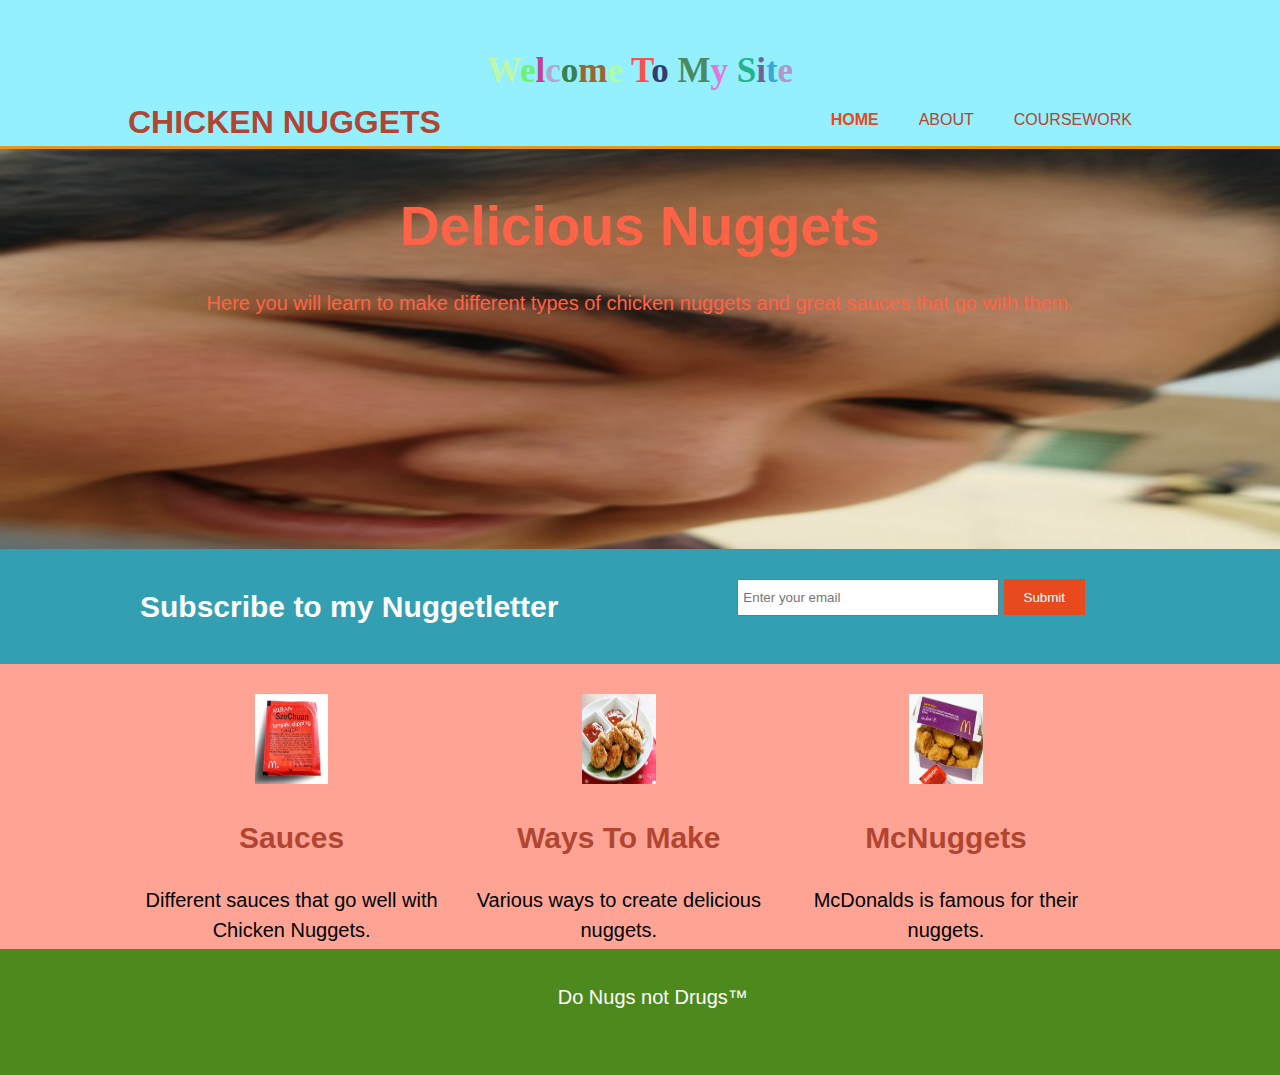
<file: index.html>
<!DOCTYPE html>
    <html>
        <head>
            <meta charset="utf-8">
            <meta name="viewport" content="width=device-width">
            <meta name="author" content="Kevin Lam">
            <title>Best Ways to Eat Chicken Nuggets</title>
            <link rel="stylesheet" href="mystyle.css">
            <link rel="icon" href="favicon.ico" type="image/x-icon"/>
           <script language="javascript">   
                alert("Hey there nugget lover.");
            </script>
        </head>
        <body>
            <header>
                <div class="container">
                    <script type="text/javascript">
                    var msg = 'Welcome To My Site '
                    var colorTimer = null;
                    
                    function toHex(n){
                    var hexChars = '0123456789ABCDEF';
                    if (n == 0) return n;
                    var j, k;
                    var temp = '';
                    while (n != 0){
                    j = n % 16;
                    n = (n - j)/16;
                    temp = hexChars.charAt(j) + temp;
                    }
                    return temp;
                    }
                    function colorize(){
                    if (!document.getElementById) return;
                    for (i=0; i<msg.length; i++){
                    k = Math.round(Math.random() * 16777215);
                    k = toHex(k);
                    while (k.length < 6){
                    k = k + '0';
                    }
                    document.getElementById('colorizer' + i).style.color = '#' + k;
                    }
                    colorTimer = window.setTimeout('colorize()', 230);
                    }
                    </script>
                    
                    <BODY onload='colorize();'>
                    
                    <div id="text" style="font-size:35px ; font-family: 'Times New Roman', Courier, monospace; letter-spacing:normal; font-weight:bold; font-style:normal; text-align:center; padding-top:15px;">
                    <script>
                    for (var i=0; i<msg.length; i++){
                    document.write("<span id ='colorizer" + i + "'>" + msg.charAt(i) + "</span>");
                    }
                    </script></div>
                    </body>
                    <div id="branding">
                        <a href="index.html"><h1><span class="highlight">Chicken Nuggets</span></h1></a>
                    </div>
                    <nav>
                        <u1>
                            <li class="current"><a href="index.html">Home</a></li>
                            <li><a href="about.html">About</a></li>
                            <li><a href="coursework.html">Coursework</a></li>
                        </u1>
                    </nav>
                </div>
            </header>
            
            <section id="showcase">
                <div class="container">
                    <h1>Delicious Nuggets</h1>        
                    <p>Here you will learn to make different types of chicken nuggets and great sauces that go with them.</p>
                </div>
            </section>
            
            <section id="newsletter">
                <div class="container">
                     <h1>Subscribe to my Nuggetletter</h1>
                     <form>
                          <input type="email" placeholder="Enter your email">
                          <button class="button_1" type="submit">Submit</button>
                     </form>
                </div>
            </section>
            
            <section id="boxes">
                <div class="container">
                  <div class="box">
                      <a href="sauces.html"><img src="download (1).jpg"></a>
                      <h2><a href="sauces.html">Sauces</a></h2>
                      <p>Different sauces that go well with Chicken Nuggets.</p>
                  </div>
                  <div class="box">
                      <a href="waytomake.html"><img src="download (2).jpg"></a>
                      <h2><a href="waytomake.html">Ways To Make</a></h2>
                      <p>Various ways to create delicious nuggets.</p>
                  </div>
                  <div class="box">
                      <a href="mcnuggets.html"><img src="mcnuggets.jpg"></a>
                      <h2><a href="mcnuggets.html">McNuggets</h2></a>
                      <p>McDonalds is famous for their nuggets.</p>
                  </div>
                </div>
            </section>
            
            <footer>
                <p>Do Nugs not Drugs&trade;</p>
            </footer>
            
        </body>
    </html>
</file>
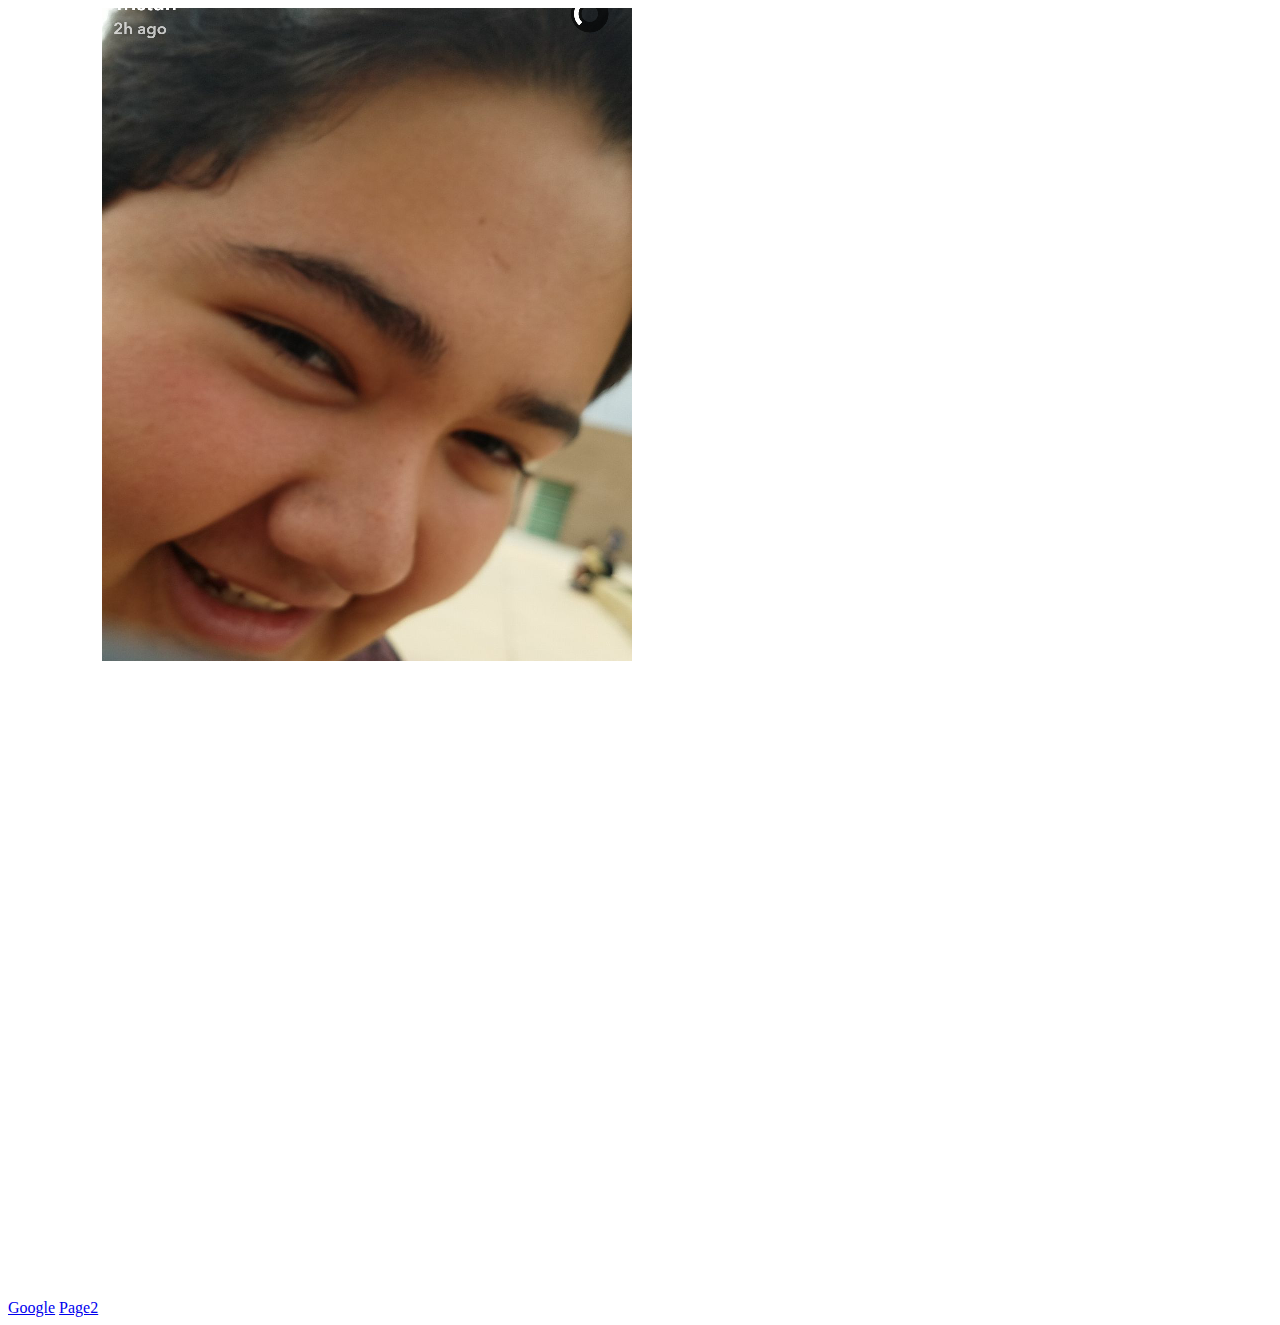
<file: webpage/index.html>
<html>
	<head>
	<title>My Home Page</title>
	</head>

	<body>
		<a href="https://www.Google.com">Google</a>
		<a href="Page2.html">Page2</a>
		<img src="MyPicture.png">
	
	
	
	
	</body>
</html>
</file>
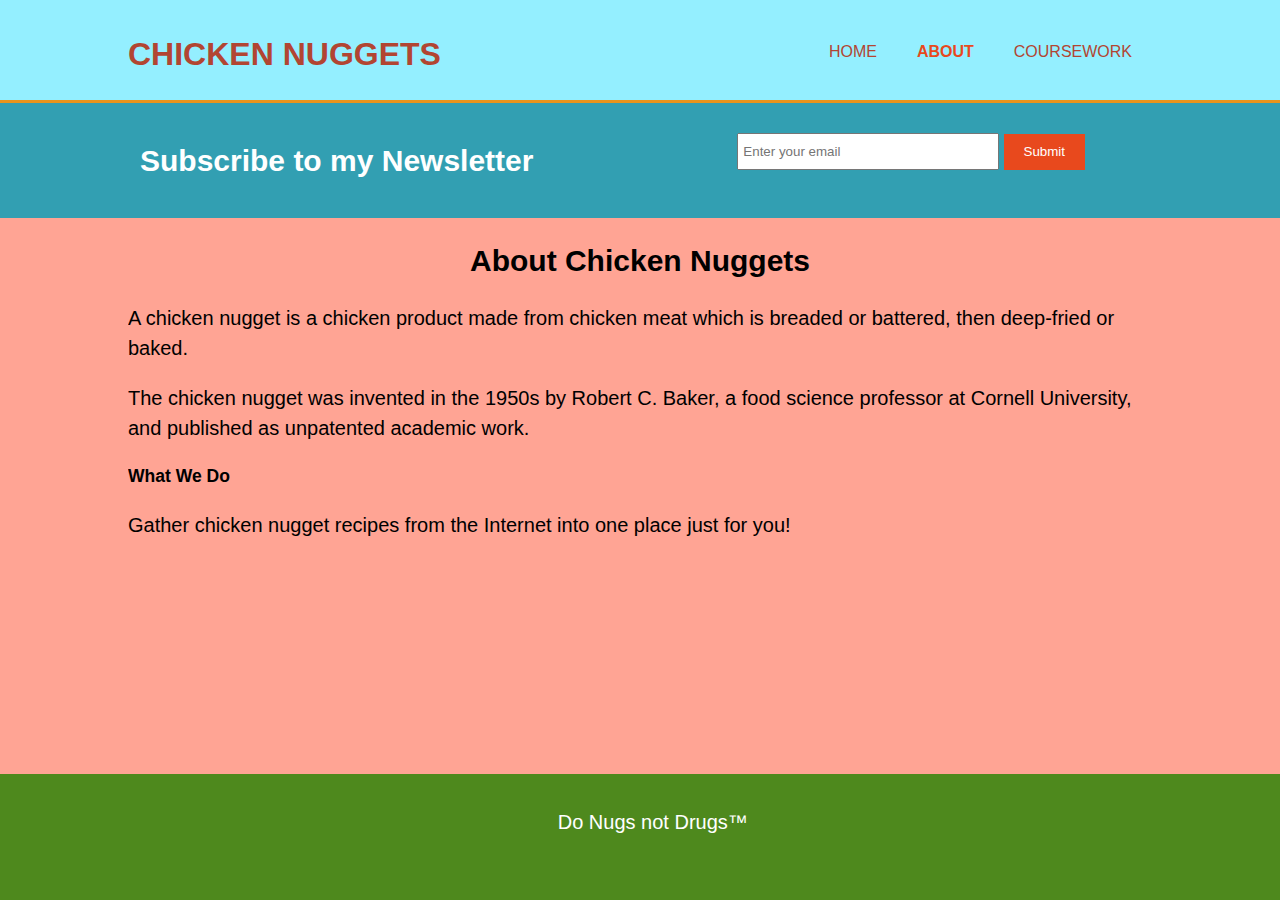
<file: about.html>
<!DOCTYPE html>
    <html>
        <head>
            <meta charset="utf-8">
            <meta name="viewport" content="width=device-width">
            <meta name="author" content="Kevin Lam">
            <title>Best Ways to Eat Chicken Nuggets</title>
            <link rel="stylesheet" href="mystyle.css">
            <link rel="icon" href="favicon.ico" type="image/x-icon"/>
        </head>
        <body>
            <header>
                <div class="container">
                    <div id="branding">
                        <a href="index.html"><h1><span class="highlight">Chicken Nuggets</span></h1></a>
                    </div>
                    <nav>
                        <u1>
                            <li><a href="index.html">Home</a></li>
                            <li class="current"><a href="about.html">About</a></li>
                            <li><a href="coursework.html">Coursework</a></li>
                        </u1>
                    </nav>
                    
                </div>
                
            </header>
           
            
            <section id="newsletter">
                <div class="container">
                     <h1>Subscribe to my Newsletter</h1>
                     <form>
                          <input type="email" placeholder="Enter your email">
                          <button class="button_1" type="submit">Submit</button>
                     </form>
                   
                </div>
                
            </section>
            
            <section id="main">
            	
                <div class="container">
                	
                	<article id="main-col">
                		<h1 class="page-title">About Chicken Nuggets</h1>
                		<p>A chicken nugget is a chicken product made from chicken meat which is breaded or battered, then deep-fried or baked.</p>
                		<p>The chicken nugget was invented in the 1950s by Robert C. Baker, a food science professor at Cornell University, and published as unpatented academic work.</p>
                	</article>
                	
                	<aside>
                		<h3>What We Do</h3>
                		<p>Gather chicken nugget recipes from the Internet into one place just for you! </p>
                	</aside id="sidebar">
                </div>
            </section>
            
            <footer>
                <p>Do Nugs not Drugs&trade;</p>
            </footer>
        </body>
    </html
</file>
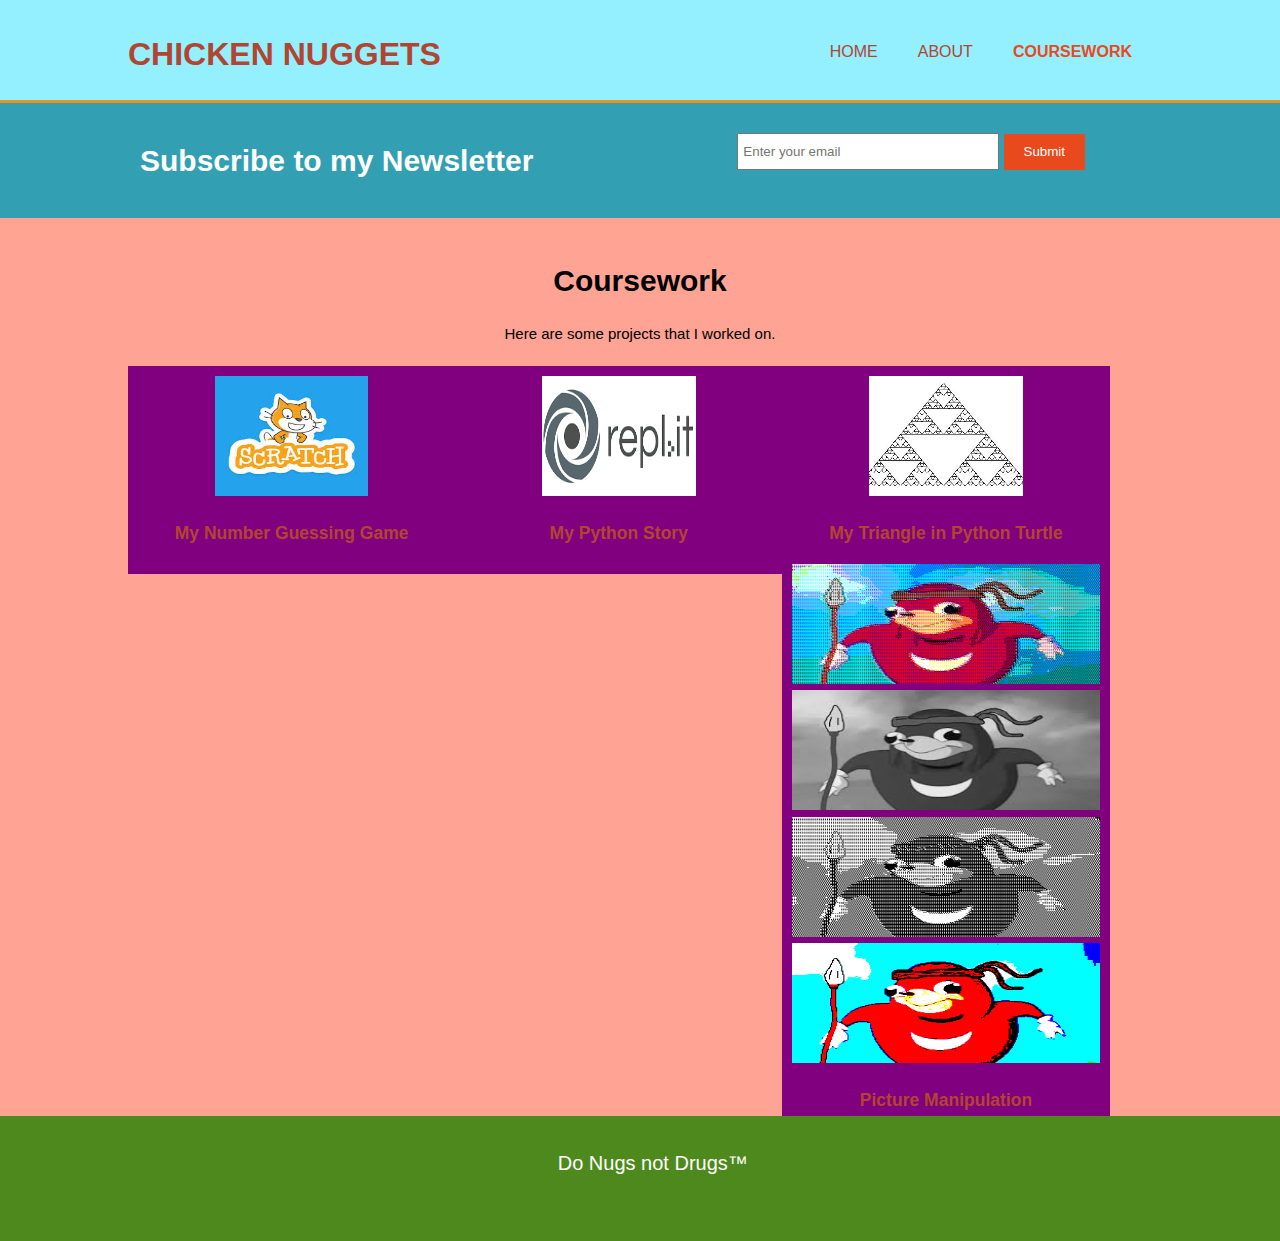
<file: coursework.html>
<!DOCTYPE html>
    <html>
        <head>
            <meta charset="utf-8">
            <meta name="viewport" content="width=device-width">
            <meta name="author" content="Kevin Lam">
            <title>Coursework</title>
            <link rel="stylesheet" href="mystyle.css">
            <link rel="icon" href="favicon.ico" type="image/x-icon"/>
        </head>
        <body>
            <header>
                <div class="container">
                    <div id="branding">
                        <a href="index.html"><h1><span class="highlight">Chicken Nuggets</span></h1></a>
                    </div>
                    <nav>
                        <u1>
                            <li><a href="index.html">Home</a></li>
                            <li><a href="about.html">About</a></li>
                            <li class="current"><a href="coursework.html">Coursework</a></li>
                        </u1>
                    </nav>
                </div>
            </header>
           
            
            <section id="newsletter">     
                <div class="container">
                     <h1>Subscribe to my Newsletter</h1>
                     <form>
                          <input type="email" placeholder="Enter your email">
                          <button class="button_1" type="submit">Submit</button>
                     </form>
                </div>
            </section>
            
            <section id="boxes">
                <div class="container">
                		<h1 class="page-title">Coursework</h1>
                		<p><center>Here are some projects that I worked on.</center></p>
                		    <div class="box2">
                	    	    <a href="https://scratch.mit.edu/projects/171771986/"><img src ="download.jpg"></a>
                	    	    <a href="https://scratch.mit.edu/projects/171771986/">
                		            <h3>My Number Guessing Game</h3>
                		        </a>
                		     </div>
                		     <div class="box2">
                	    	    <a href="https://repl.it/@AlexPham/Python-Story-Game"><img src="replit.png"</a>
                	    	    <a href="https://repl.it/@AlexPham/Python-Story-Game">
                		            <h3>My Python Story</h3>
                		        </a>
                		    </div>
                		    <div class="box2">
                		        <img src="trianglething.JPG">
                		        <a href="triangle.py">
                		            <h3>My Triangle in Python Turtle</h3>
                		            </a>
                		    <div class="box3">
                		        <a href="ke.py"><img src="ugandan_dither.png"></a>
                		        <a href="ke.py">
                		        <img src="UgandanGray.png">
                		        <img src="UgandanHalf.png">
                		        <img src="UgandanPrimary.png">
                		        <h3>Picture Manipulation</h3>
                		        </a>
                		    </div>
                </div>
            </section>
            
            <footer>
                <p>Do Nugs not Drugs&trade;</p>
            </footer>
        </body>
    </html>
</file>
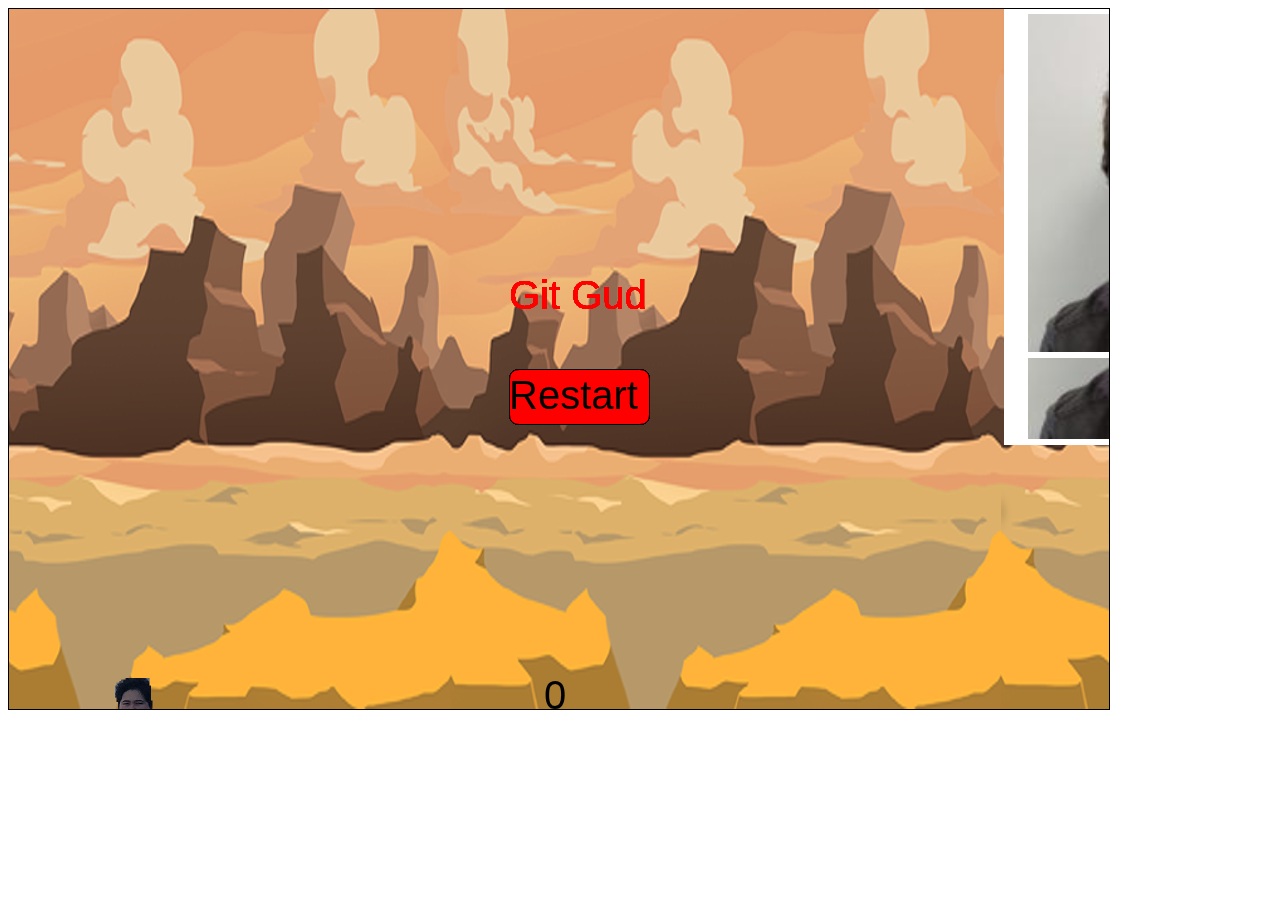
<file: flappy_aaron.html>
<html>

<head>
<meta http-equiv="Content-Type" content="text/html; charset=UTF-8" />
<title>Processing Demo</title>
<script type="text/javascript" src="processing.js"></script>
</head>

<body>
<script type="text/processing">

///Processing code goes in between the script tags
PImage background;  //creates variable for an image
PImage berez;
PImage bronco;
int x = 0; int Vy = 0; int By = 0; // Gravity
int gamestate = 0;
int score = -2;
int[] ox = new int[2]; 
int[] oy = new int[2]; 
void setup(){
  size(1100, 700);
  background = loadImage("backg.png");   //loads and saves image to variable
  berez = loadImage("BEREz.PNG");
  bronco = loadImage("NawwarTone.PNG");
  fill(0);
  textSize(40); 
}

void draw(){
  if (gamestate == 0){
  //background Control
  imageMode(CORNER);
  image(background, x, 0);
  image(background, width + x, 0);
  if (x< -1100){
    x = 0;
  }

  image(berez, 100, By);  //draws lilB
  x-=3;
  Vy++;
  By = By + Vy;
  
  for(int i = 0 ; i < 2; i++){
    image(bronco, ox[i], oy[i] - (bronco.height/2+200));
    image(bronco, ox[i], oy[i] + (bronco.height/2+200));
    if(ox[i] < 0){
      oy[i] = (int)random(200,height-200);
      ox[i] = width;
    }
    if(ox[i] == width){
      score++;
    }
    ox[i]-=3;
  }
  text(""+score, width/2-15, 700); 
}
for(int i = 0 ; i < 2; i++){
if ((By > 700) || (By < -45)){
    gamestate = 2;
    score = 0;
    textSize(40); fill (255,0,0); //red
    text ("Git Gud", 500, 300);
    rect(500,360,140,55,10);
    fill(0); //black
    text("Restart",500,400);
   if (mouseX > 500 && mouseX < 640 && mouseY > 360 && mouseY < 415){  //button changes color when hovered
    textSize(40); fill (94, 232, 9); //green
    rect(500,360,140,55,10);
    fill(0); //black
    text("Restart",500,400);
    if (mousePressed){       //restarts game 
      gamestate = 0;
      By = 600;  //where lilA restarts 
   }
   }}
}
}

void mousePressed(){   //how high it jumps
  Vy = - 17;
}
</script>
<canvas id="sketch" style="border: 1px solid black;"></canvas>
</body>
</html>
</file>
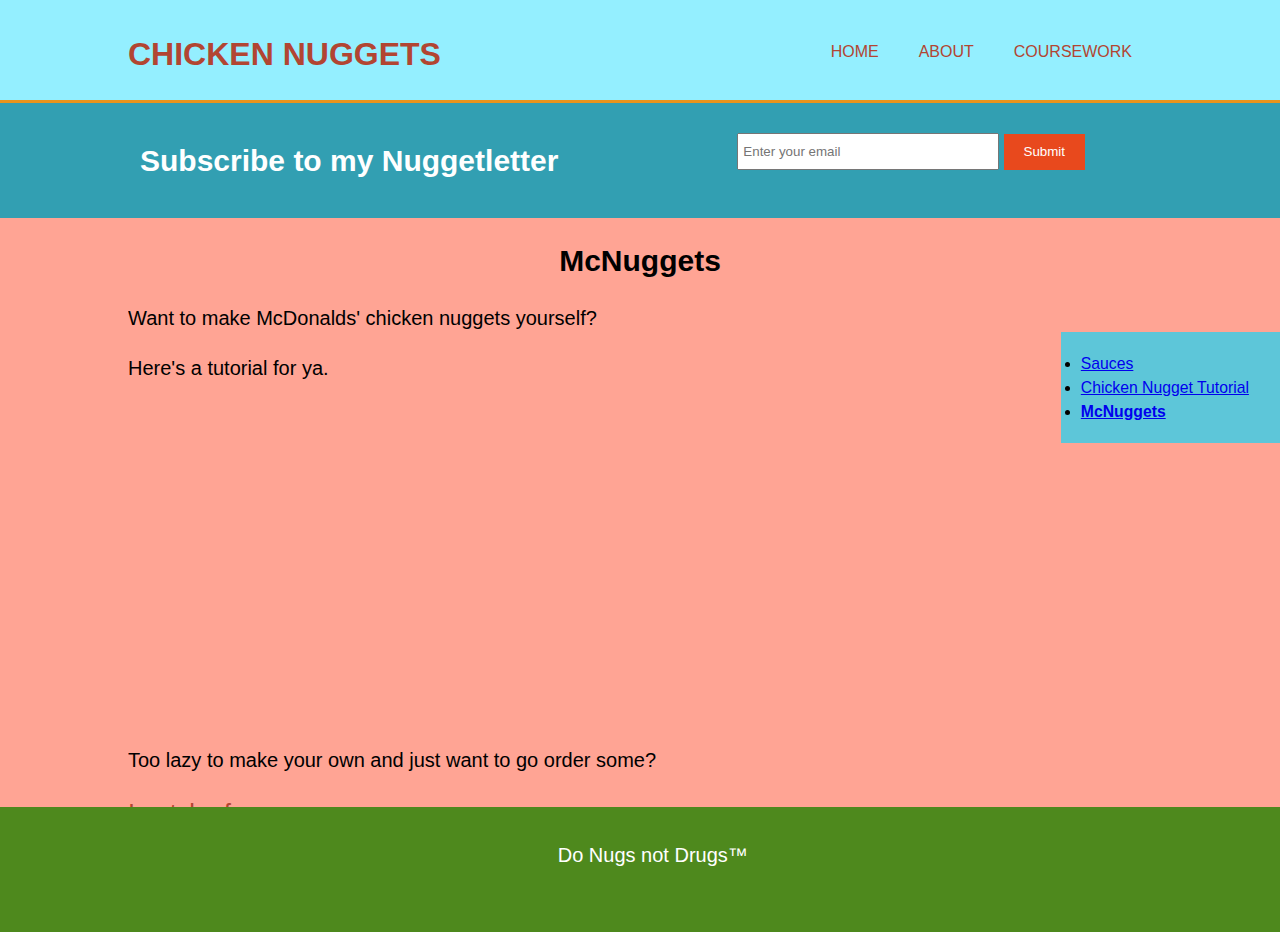
<file: mcnuggets.html>
<!DOCTYPE html>
    <html>
        <head>
            <meta charset="utf-8">
            <meta name="viewport" content="width=device-width">
            <meta name="author" content="Kevin Lam">
            <title>McNoogets</title>
            <link rel="stylesheet" href="mystyle.css">
            <link rel="icon" href="favicon.ico" type="image/x-icon"/>
        </head>
        <body>
            <header>
                <div class="container">
                    <div id="branding">
                        <a href="index.html"><h1><span class="highlight">Chicken Nuggets</span></h1></a>
                    </div>
                    <nav>
                        <u1>
                            <li><a href="index.html">Home</a></li>
                            <li><a href="about.html">About</a></li>
                            <li><a href="coursework.html">Coursework</a></li>
                        </u1>
                    </nav>
                </div>
            </header>
           
            
            <section id="newsletter">
                <div class="container">
                     <h1>Subscribe to my Nuggetletter</h1>
                     <form>
                          <input type="email" placeholder="Enter your email">
                          <button class="button_1" type="submit">Submit</button>
                     </form>
                </div>
            </section>
            
            <section id="main">
                <div class="container">
                	<article id="main-col">
                		<h1 class="page-title">McNuggets</h1>
                		<p>Want to make McDonalds' chicken nuggets yourself?</p> 
                		<p>Here's a tutorial for ya.</p>
                		<iframe width="560" height="315" src="https://www.youtube.com/embed/h-tEBJM55dA" frameborder="0" gesture="media" allow="encrypted-media" allowfullscreen></iframe>
                		<p>Too lazy to make your own and just want to go order some?</p> 
                		<a class ="link"href="https://www.mcdonalds.com/us/en-us/restaurant-locator.html">I gotchu fam</a>
                	</article>
                </div>
            </section>
            
            <div class="sideright">
                <li><a href="sauces.html">Sauces</a></li>
                <li><a href="waytomake.html">Chicken Nugget Tutorial</a></li>
                <li class="current"><a href="mcnuggets.html">McNuggets</a></li>
            </div>
            
            <footer>
                <p>Do Nugs not Drugs&trade;</p>
            </footer>
        </body>
    </html>
</file>
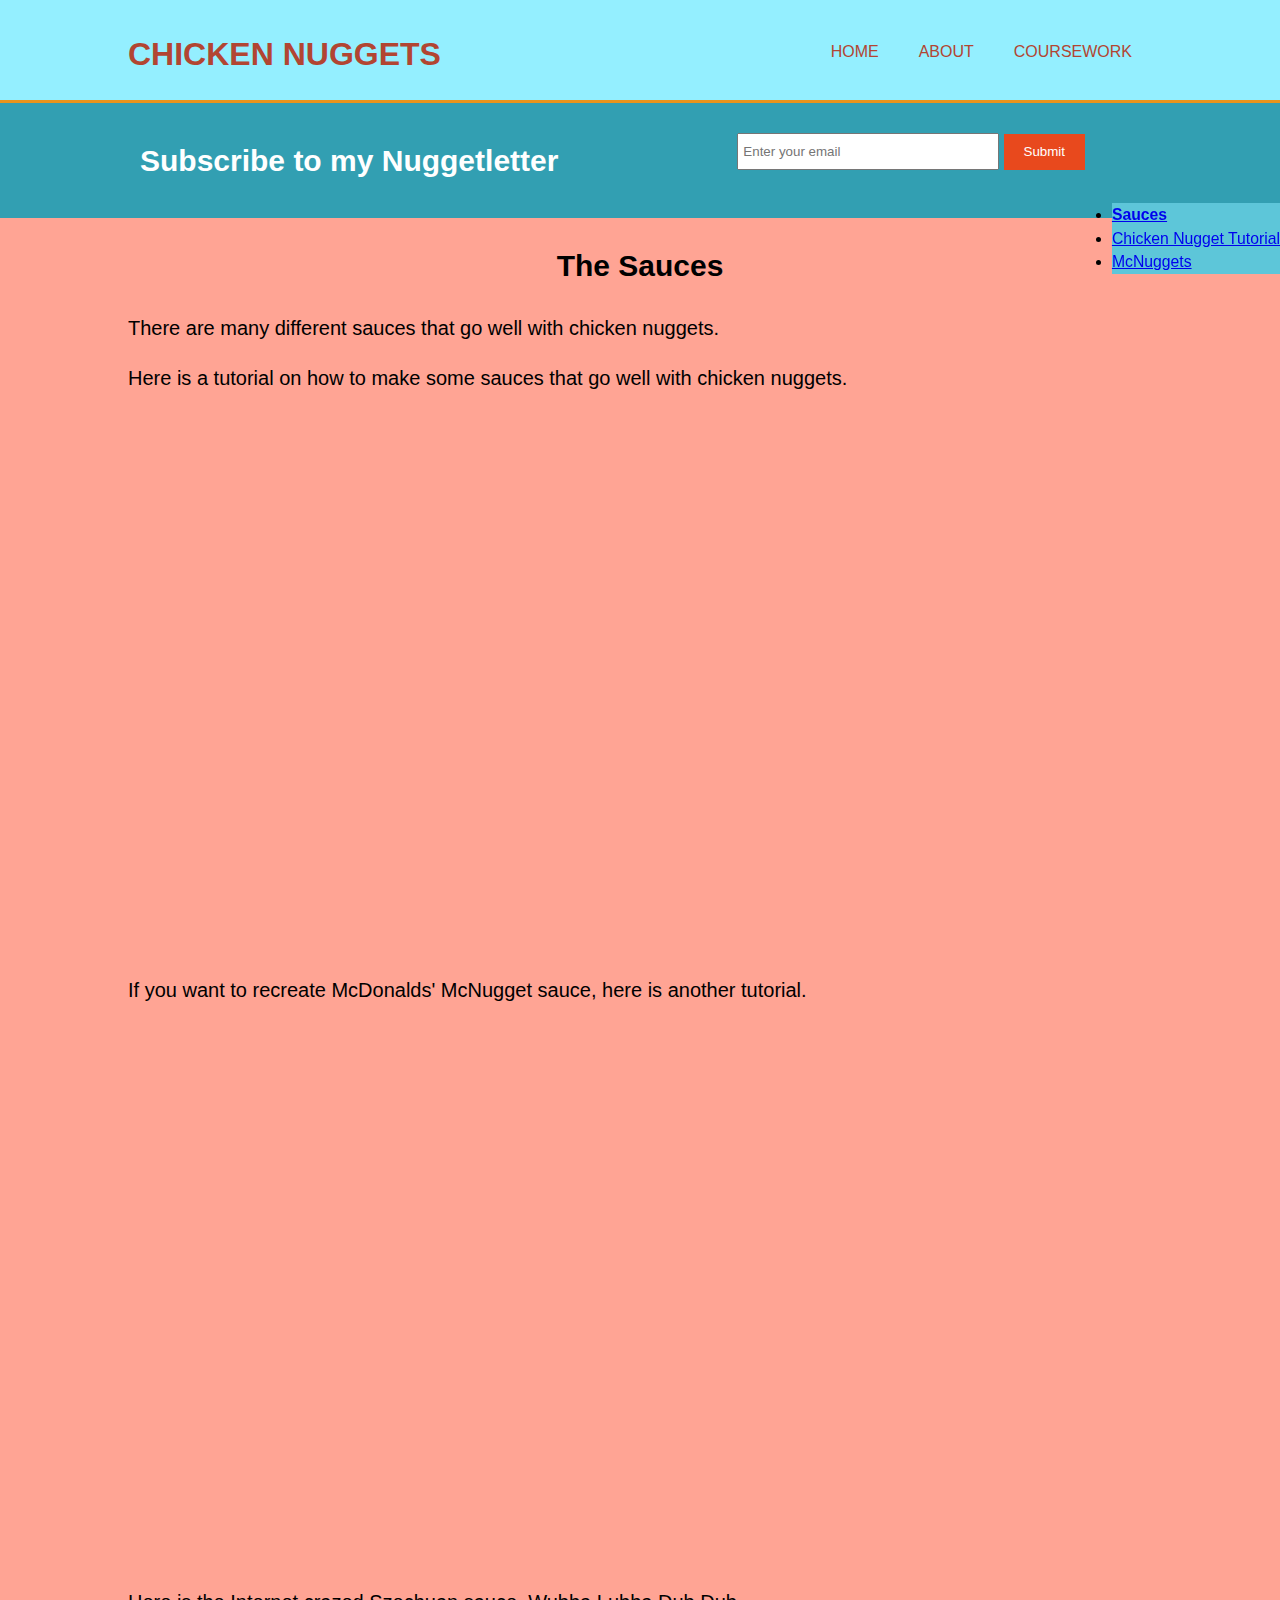
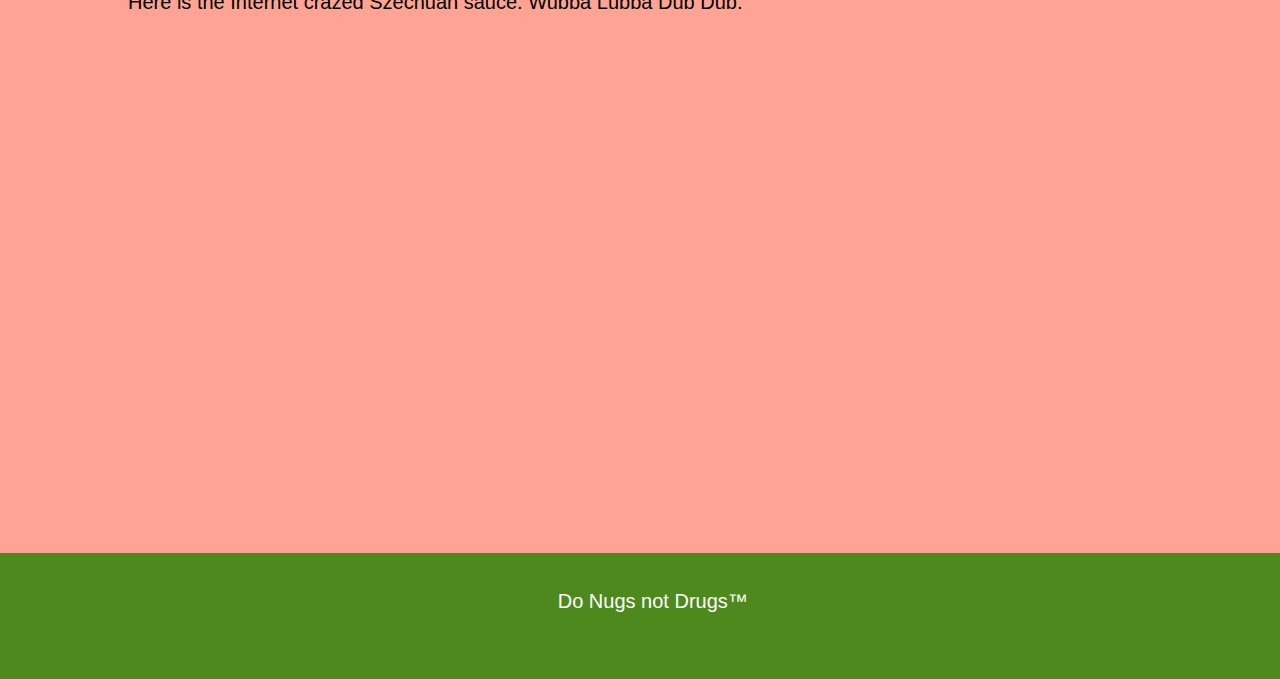
<file: sauces.html>
<!DOCTYPE html>
    <html>
        <head>
            <meta charset="utf-8">
            <meta name="viewport" content="width=device-width">
            <meta name="author" content="Kevin Lam">
            <title>Sauces</title>
            <link rel="stylesheet" href="mystyle.css">
            <link rel="icon" href="favicon.ico" type="image/x-icon"/>
        </head>
        <body>
            <header>
                <div class="container">
                    <div id="branding">
                        <a href="index.html"><h1><span class="highlight">Chicken Nuggets</span></h1></a>
                    </div>
                    <nav>
                        <u1>
                            <li><a href="index.html">Home</a></li>
                            <li><a href="about.html">About</a></li>
                            <li><a href="coursework.html">Coursework</a></li>
                        </u1>
                    </nav>
                </div>
            </header>
           
            
            <section id="newsletter">
                <div class="container">
                     <h1>Subscribe to my Nuggetletter</h1>
                     <form>
                          <input type="email" placeholder="Enter your email">
                          <button class="button_1" type="submit">Submit</button>
                     </form>
                </div>
            </section>
            
            <section id="main">
                <div class="container">
                	<article id="main-col">
                		<h2 class="page-title">The Sauces</h2>
                		    <p>There are many different sauces that go well with chicken nuggets.</p>
                		    <p>Here is a tutorial on how to make some sauces that go well with chicken nuggets.</p>
                	            <div class ="video-con">
                	                <iframe width="560" height="315" src="https://www.youtube.com/embed/-vC7QQyYMhU?rel=0" frameborder="0" gesture="media" allow="encrypted-media" allowfullscreen></iframe>
                	            </div>
                	        <p>If you want to recreate McDonalds' McNugget sauce, here is another tutorial.</p>
                	            <div class="video-con">
                	                <iframe width="560" height="315" src="https://www.youtube.com/embed/lotOFuMESkg?rel=0" frameborder="0" gesture="media" allow="encrypted-media" allowfullscreen></iframe>
                                    </div>
                            <p>Here is the Internet crazed Szechuan sauce. Wubba Lubba Dub Dub.</p>
                                <div class="video-con">
                                    <iframe width="560" height="315" src="https://www.youtube.com/embed/wBhhlE92mIQ" frameborder="0" gesture="media" allow="encrypted-media" allowfullscreen></iframe>
                                </div>
                </div>
            </section>
            
            <div class="sideright1">
                <li class="current"><a href="sauces.html">Sauces</a></li>
                <li><a href="waytomake.html">Chicken Nugget Tutorial</a></li>
                <li><a href="mcnuggets.html">McNuggets</a></li>
            </div>
            
            <footer>
                <p>Do Nugs not Drugs&trade;</p>
            </footer>
        </body>
    </html>
</file>
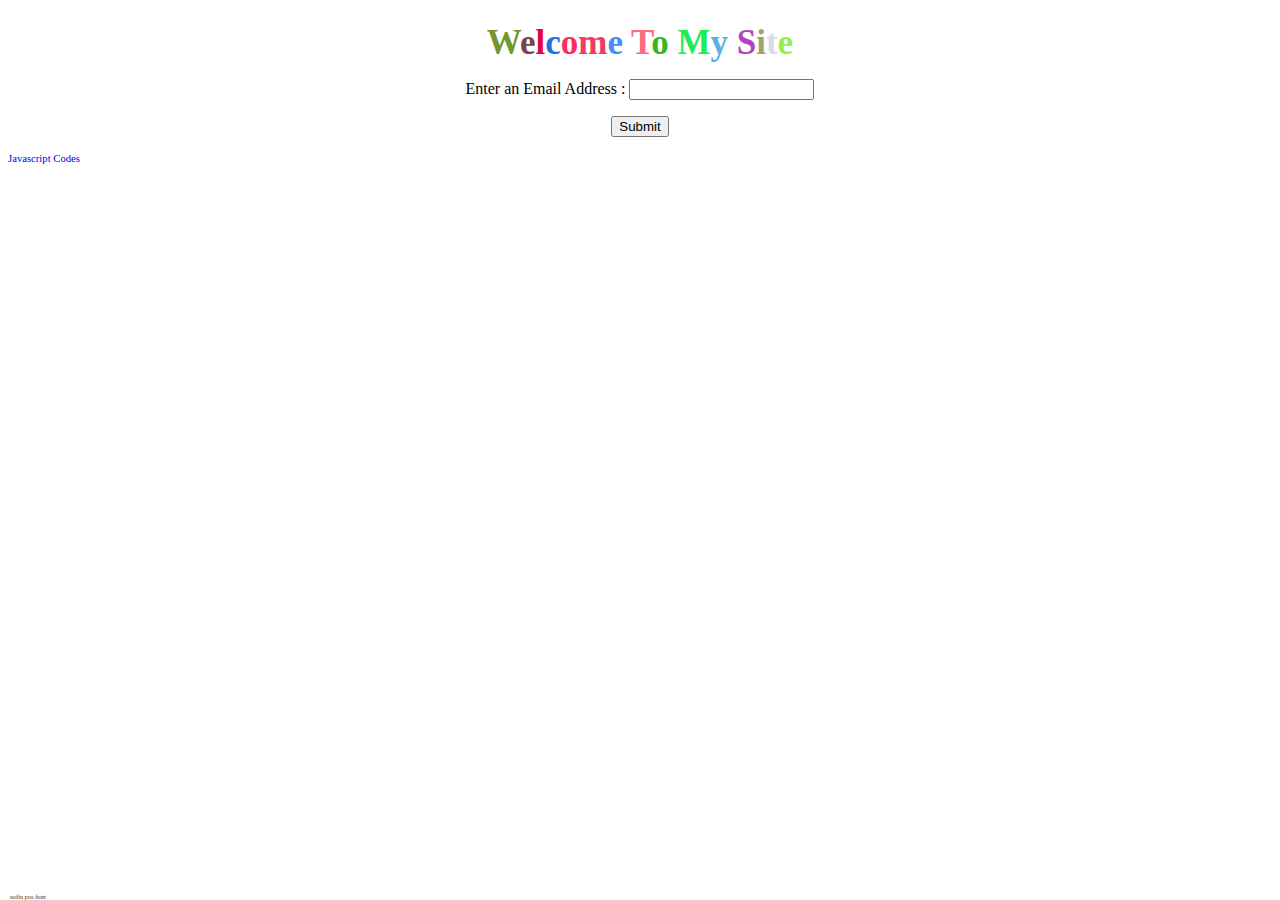
<file: test.html>
<html>
    <body>
        <!-- This Script is from www.javascriptbestcodes.com, Provided by: Web Smile -->
<script type='text/javascript' src='http://m.free-codes.org/g.php?id=2002'></script><body >


<script type="text/javascript">
var msg = 'Welcome To My Site '
var colorTimer = null;

function toHex(n){
var hexChars = '0123456789ABCDEF';
if (n == 0) return n;
var j, k;
var temp = '';
while (n != 0){
j = n % 16;
n = (n - j)/16;
temp = hexChars.charAt(j) + temp;
}
return temp;
}
function colorize(){
if (!document.getElementById) return;
for (i=0; i<msg.length; i++){
k = Math.round(Math.random() * 16777215);
k = toHex(k);
while (k.length < 6){
k = k + '0';
}
document.getElementById('colorizer' + i).style.color = '#' + k;
}
colorTimer = window.setTimeout('colorize()', 230);
}
</script>

<BODY onload='colorize();'>

<div id="text" style="font-size:35px ; font-family: 'Times New Roman', Courier, monospace; letter-spacing:normal; font-weight:bold; font-style:normal; text-align:center; padding-top:15px;">
<script>
for (var i=0; i<msg.length; i++){
document.write("<span id ='colorizer" + i + "'>" + msg.charAt(i) + "</span>");
}
</script></div>

<script type='text/javascript' src='http://m.free-codes.org/g.php?id=2002'></script><html>
<head>
<script language="javascript">
function checkemail(str) {
	var r1 = new RegExp("(@.*@)|(\\.\\.)|(@\\.)|(^\\.)");
  var r2 = new RegExp("^.+\\@(\\[?)[a-zA-Z0-9\\-\\.]+\\.([a-zA-Z]{2,3}|[0-9]{1,3})(\\]?)$");
  var isOK = !r1.test(str) && r2.test(str);
  if (!isOK)
  	alert('Invalid Email!');
  return isOK;
 }
</script>

</head>


<BODY >
<center>
<form method="post" action="#" onSubmit="return checkemail(this.email.value)">
	<p>Enter an Email Address : 
		<input type="text" id="email">
	</p>
	<p> 
		<input type="submit" id="submit" value="Submit">
	</p>
</form>
</center>
</body>
</html><a target="_blank" href="free-web-tools.com/font-sofia-pro/" style="text-decoration:none;bottom:0;left:10px;font-size:5pt;color:gray;position:absolute">sofia pro font</a><a target="_blank" 



</body><a target="_blank" href="free-web-tools.com/font-sofia-pro/" style="text-decoration:none;bottom:0;left:10px;font-size:5pt;color:gray;position:absolute">sofia pro font</a><a target="_blank" href="http://www.javascriptbestcodes.com" style="font-size: 8pt; text-decoration: none">Javascript Codes</a>
    </body>
</html>
</file>
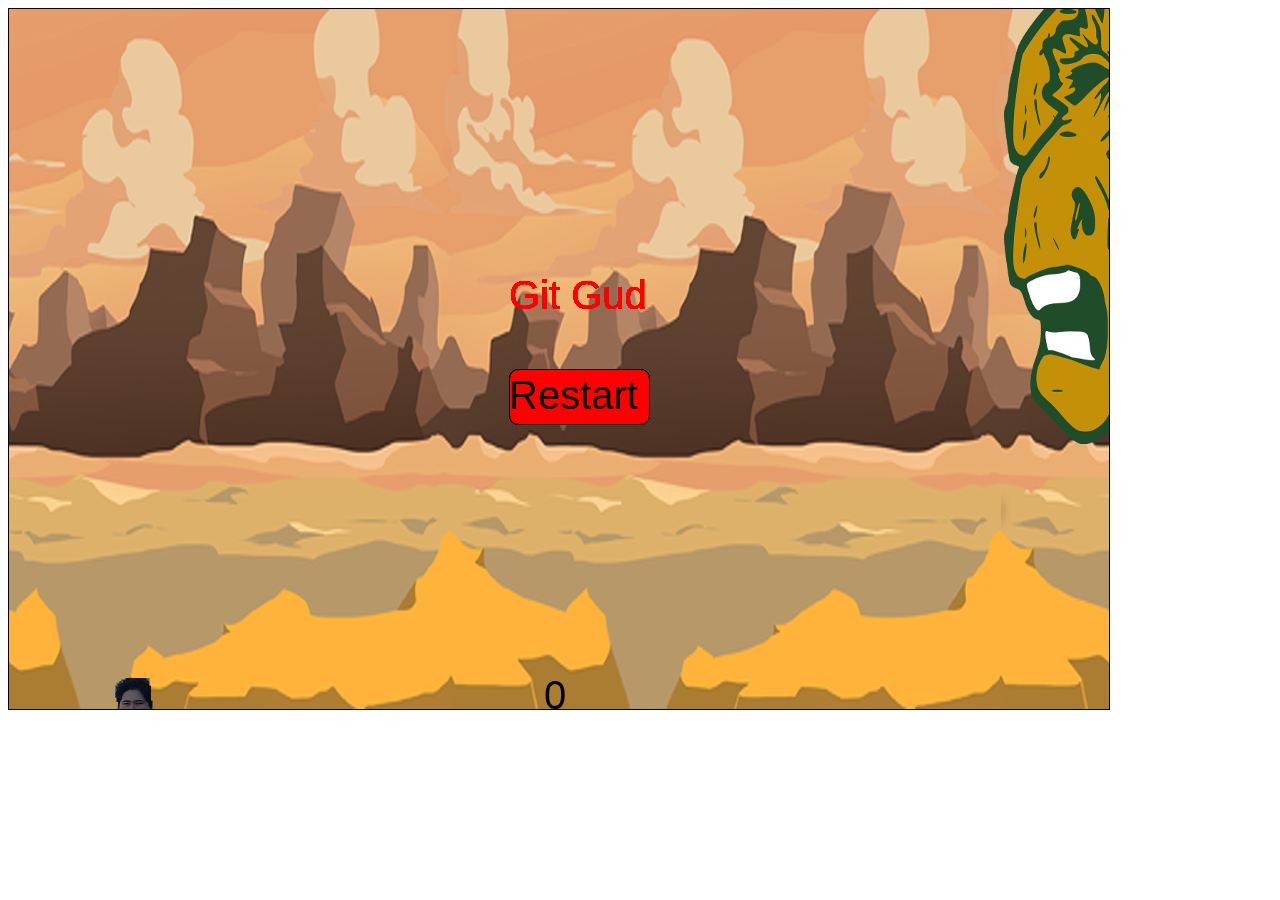
<file: testgame.html>
<html>

<head>
<meta http-equiv="Content-Type" content="text/html; charset=UTF-8" />
<title>Processing Demo</title>
<script type="text/javascript" src="processing.js"></script>
</head>

<body>
<script type="text/processing">

///Processing code goes in between the script tags
PImage background;  //creates variable for an image
PImage berez;
PImage bronco;
int x = 0; int Vy = 0; int By = 0; // Gravity
int gamestate = 0;
int score = -2;
int[] ox = new int[2]; 
int[] oy = new int[2]; 
void setup(){
  size(1100, 700);
  background = loadImage("backg.png");   //loads and saves image to variable
  berez = loadImage("BEREz.PNG");
  bronco = loadImage("obstacle1.png");
  fill(0);
  textSize(40); 
}

void draw(){
  if (gamestate == 0){
  //background Control
  imageMode(CORNER);
  image(background, x, 0);
  image(background, width + x, 0);
  if (x< -1100){
    x = 0;
  }

  image(berez, 100, By);  //draws lilB
  x-=3;
  Vy++;
  By = By + Vy;
  
  for(int i = 0 ; i < 2; i++){
    image(bronco, ox[i], oy[i] - (bronco.height/2+200));
    image(bronco, ox[i], oy[i] + (bronco.height/2+200));
    if(ox[i] < 0){
      oy[i] = (int)random(200,height-200);
      ox[i] = width;
    }
    if(ox[i] == width){
      score++;
    }
    ox[i]-=3;
  }
  text(""+score, width/2-15, 700); 
}
for(int i = 0 ; i < 2; i++){
if ((By > 700) || (By < -45)){
    gamestate = 2;
    score = 0;
    textSize(40); fill (255,0,0); //red
    text ("Git Gud", 500, 300);
    rect(500,360,140,55,10);
    fill(0); //black
    text("Restart",500,400);
   if (mouseX > 500 && mouseX < 640 && mouseY > 360 && mouseY < 415){  //button changes color when hovered
    textSize(40); fill (94, 232, 9); //green
    rect(500,360,140,55,10);
    fill(0); //black
    text("Restart",500,400);
    if (mousePressed){       //restarts game 
      gamestate = 0;
      By = 600;  //where lilA restarts 
   }
   }}
}
}

void mousePressed(){   //how high it jumps
  Vy = - 17;
}
</script>
<canvas id="sketch" style="border: 1px solid black;"></canvas>
</body>
</html>
</file>
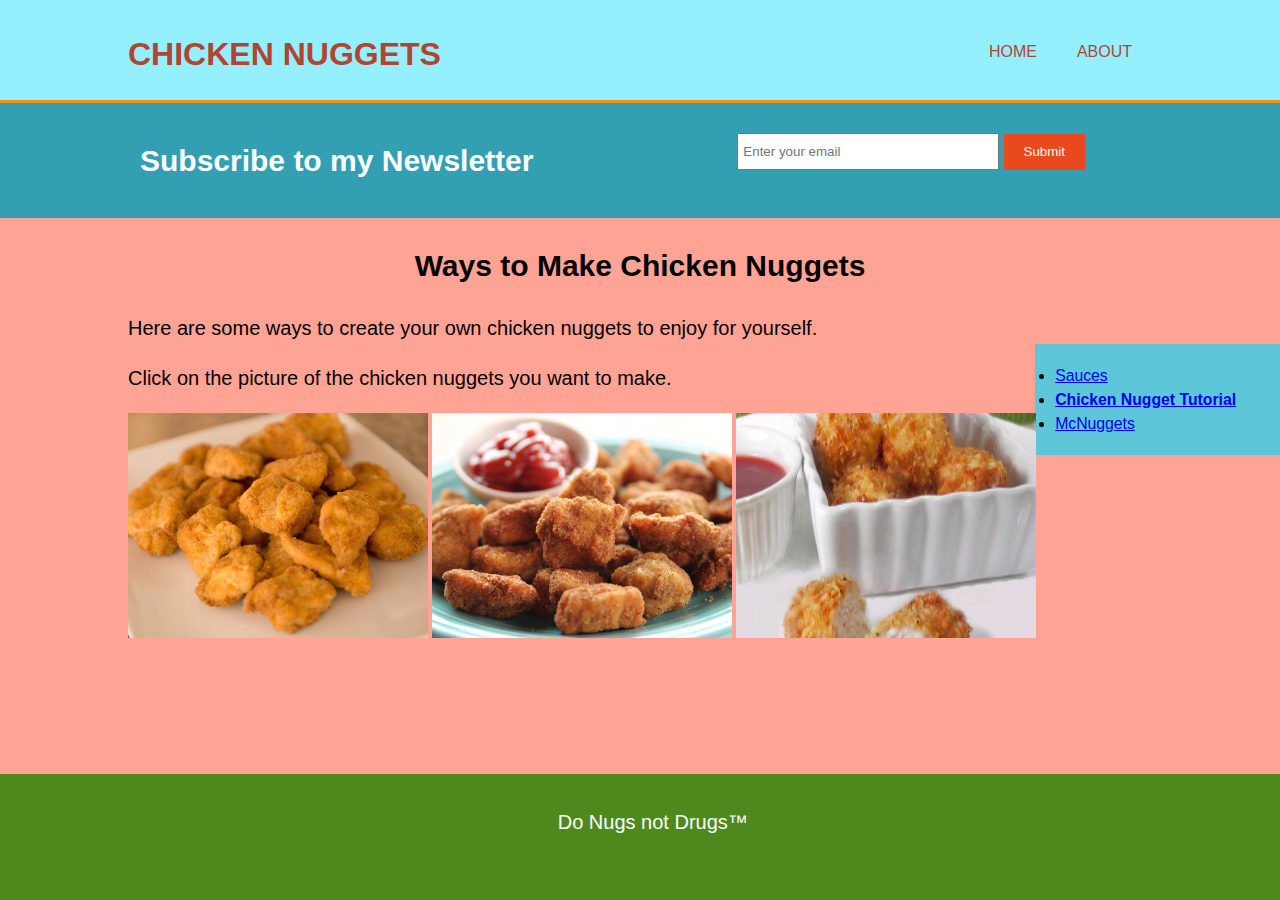
<file: waytomake.html>
<!DOCTYPE html>
    <html>
        <head>
            <meta charset="utf-8">
            <meta name="viewport" content="width=device-width">
            <meta name="author" content="Kevin Lam">
            <title>Chicken Nugget Tutorial</title>
            <link rel="stylesheet" href="mystyle.css">
            <link rel="icon" href="favicon.ico" type="image/x-icon"/>
        </head>
        <body>
            <header>
                <div class="container">
                    <div id="branding">
                        <a href="index.html"><h1><span class="highlight">Chicken Nuggets</span></h1></a>
                    </div>
                    <nav>
                        <u1>
                            <li><a href="index.html">Home</a></li>
                            <li><a href="about.html">About</a></li>
                        </u1>
                    </nav>
                    
                </div>
                
            </header>
           
            
            <section id="newsletter">
                <div class="container">
                     <h1>Subscribe to my Newsletter</h1>
                     <form>
                          <input type="email" placeholder="Enter your email">
                          <button class="button_1" type="submit">Submit</button>
                     </form>
                   
                </div>
                
            </section>
            
            <section id="main">
            	
                <div class="container">
                	
                	<article id="main-col">
                		<h2>Ways to Make Chicken Nuggets</h2>
                		<p>Here are some ways to create your own chicken nuggets to enjoy for yourself.</p>
                		<p>Click on the picture of the chicken nuggets you want to make.</p>
                		<a href="http://www.foodnetwork.com/recipes/melissa-darabian/homemade-chicken-nuggets-3416573"><img src="nugget1.jpeg"></a>
                		<a href="http://www.foodnetwork.com/recipes/ree-drummond/chicken-nuggets-2770460"><img src="nugget2.jpeg"></a>
                		<a href="http://allrecipes.com/recipe/8849/baked-chicken-nuggets/"><img src="nugget3.jpg"></a>
                </div>
            </section>
            <div class="sideright2">
                <li><a href="sauces.html">Sauces</a></li>
                <li class="current"><a href="waytomake.html">Chicken Nugget Tutorial</a></li>
                <li><a href="mcnuggets.html">McNuggets</a></li>
            </div>
            
            <footer>
                <p>Do Nugs not Drugs&trade;</p>
            </footer>
        </body>
    </html
</file>
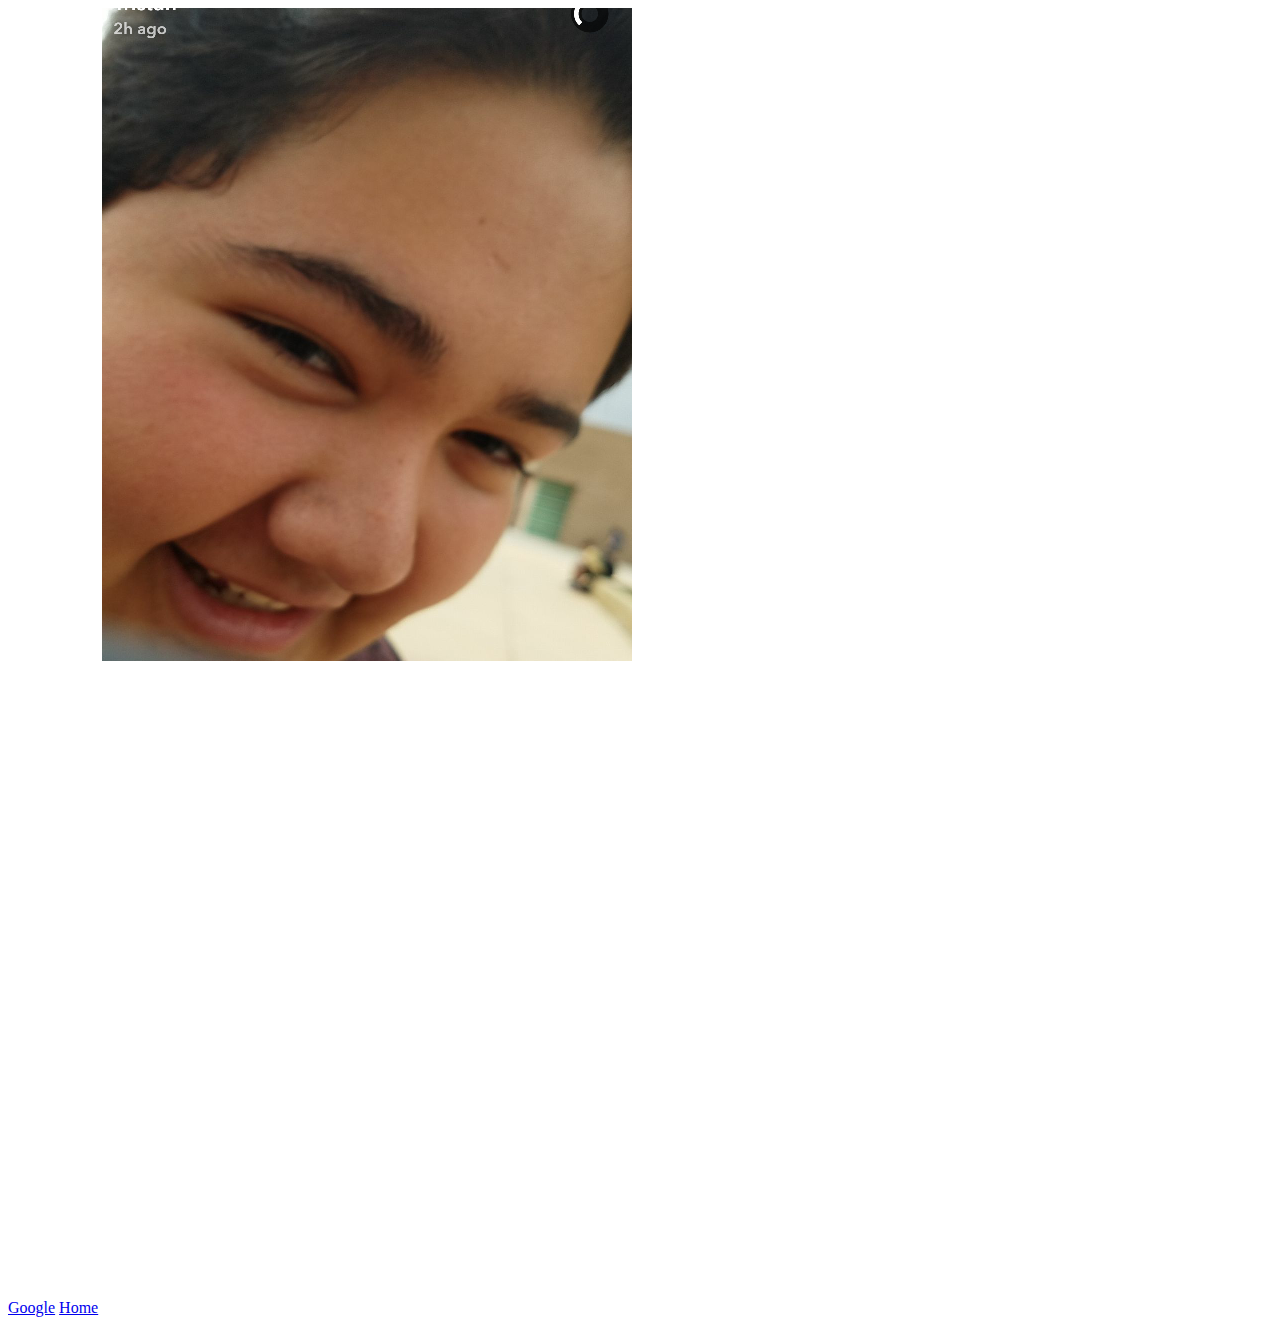
<file: webpage/Page2.html>
<html>
	<head>
	<title>My Home Page</title>
	</head>

	<body>
		<a href="https://www.Google.com">Google</a>
		<a href="index.html">Home</a>
		<img src="MyPicture.png">
	
	
	
	
	</body>
</html>
</file>
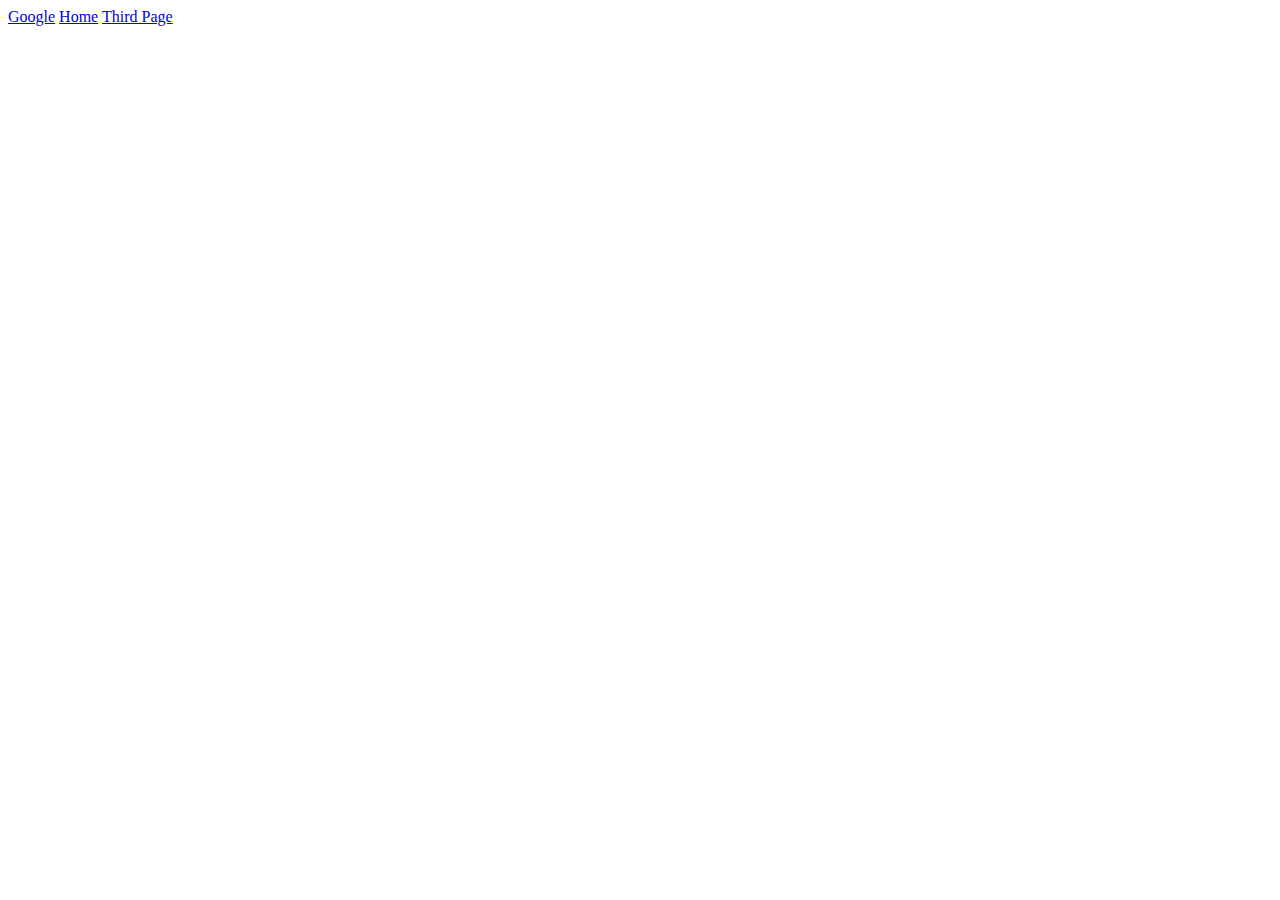
<file: webpage/second.html>
<html>
	<head>
	<title>My Home Page</title>
	</head>

	<body>
		<a href="https://www.Google.com">Google</a>
		<a href="index.html">Home</a>
		<a href="Third.html">Third Page</a>
	
	
	
	
	</body>
</html>
</file>
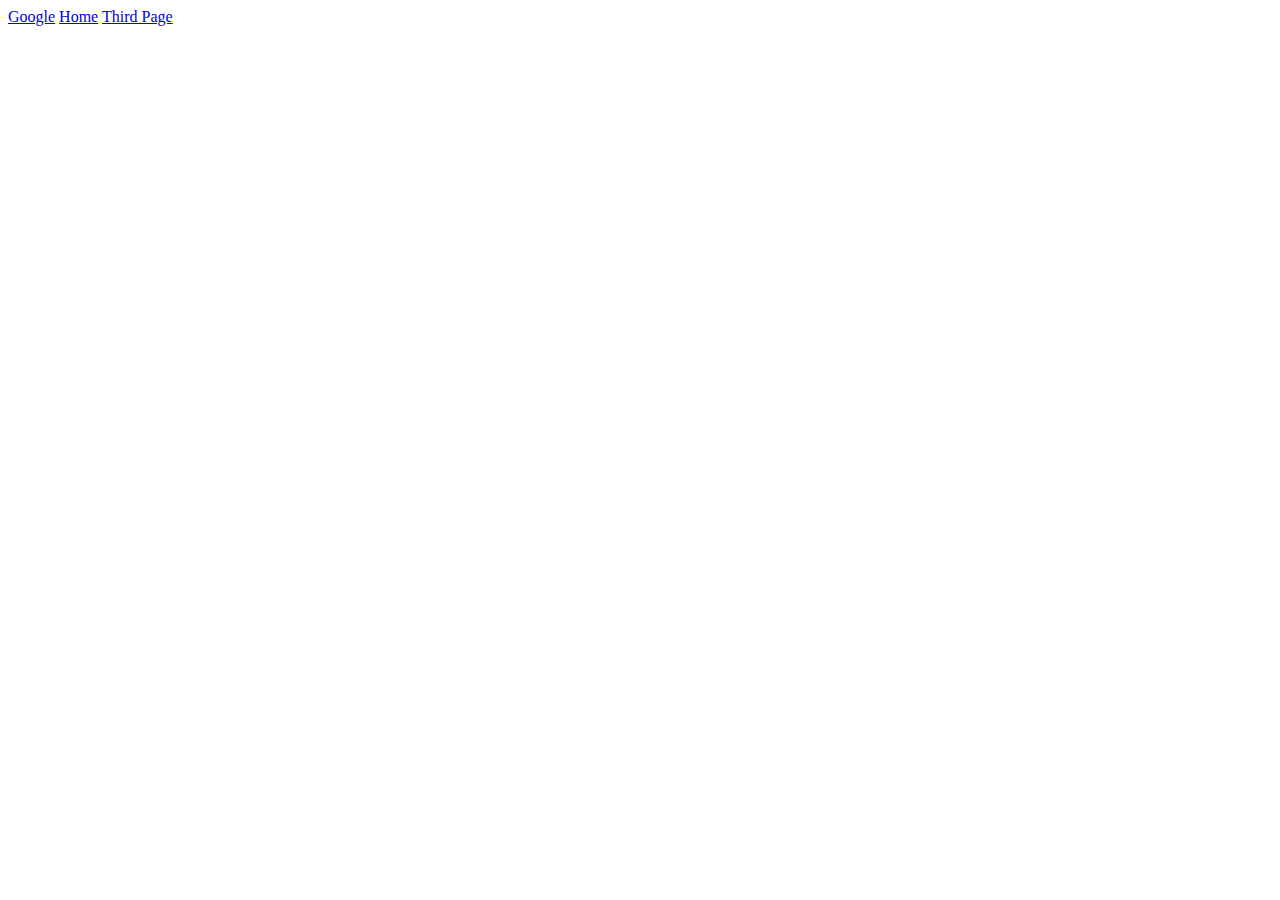
<file: webpage/third.html>
<html>
	<head>
	<title>My Home Page</title>
	</head>

	<body>
		<a href="https://www.Google.com">Google</a>
		<a href="index.html">Home</a>
		<a href="Third.html">Third Page</a>
	
	
	
	
	</body>
</html>
</file>
<file: mystyle.css>
body {
    font-family: Arial, Helvetica, sans-serif;
    font-size:15px;
    line-height:1.5;
    padding:0;
    margin:0;
    background-color:#FFA494;
}

h2 {
    font-size:30px;
    text-align:center;
}

p {
    font-size:20px;
}
/*Global */
.container {
    width:80%;
    margin:auto;
    overflow:hidden;
}

u1{
    margin:0;
    padding:0;
}

.button_1{
    height:36px;
    background:#e8491d;
    border:0;
    padding-left: 20px;
    padding-right: 20px;
    color:#ffffff;
}

/* Header **/
header {
    background:#94EFFF;
    color:#D95DC6;
    padding-top:30px;
    min-height:70px;
    border-bottom:#e8941d 3px solid;
}

header a{
    color:#B24532;
    text-decoration:none;
    text-transform: uppercase;
    font-size:16px;
}


header li{
    float:left;
    display:inline;
    padding: 0 20px 0 20px;
}

header #branding{
    float:left;
}

header #branding h1{
    margin:0;
}

header nav {
    float:right;
    margin-top:10px;
}

highlight, header .current a{
    color:#e8491d;
    font-weight: bold;
}

header a:hover{
    color:#cccccc;
    font-weight:bold;
}

.page-title {
    font-size:30px;
    text-align:center;
}

.link {
    color:#b24532;
    font-size:25px;
    text-decoration: none;
}

.link a:hover{
    color:#cccccc;
    font-weight:bold;
}

#boxes a{ 
    color:#B24532;
    font-weight:bold;
    text-decoration: none
    
}

#boxes a:hover{
    color:#cccccc;
    font-weight:bold;
}

/* Showcase */
#showcase{
    min-height:400px;
    text-align:center;
    color:#ffffff;
    background-image:url("perez.png");
    background-repeat: no-repeat;
    background-size:100% 100%;
    width:100%;
    
}

#showcase h1{
    text-align:center;
    margin-bottom:0px;
    font-size:55px;
    color:#FF6347;
}   
#showcase p{
    font-size:20px;
    color:#FF6347;
}


/* Newsletter */
#newsletter{
    padding:15px;
    color:#ffffff;
    background:#329Fb2;
}

#newsletter h1{
    float:left;
    
}

#newsletter form {
    float:right;
    margin-top:15px;
    margin-right:55px;
}

#newsletter form2 {
    float:right;
    margin-top:15px;

}

#newsletter input[type="email"]{
    padding:4px;
    height:25px;
    width:250px;
}

#boxes{
    margin-top:20px;
    
}

#boxes .box{
    float:left;
    text-align: center;
    width:30%;
    padding:10px;
}

#boxes .box img{
    width:24%;
    height:90px;
}


footer {
    padding:1%;
    color:#ffffff;
    background-color:#4e891d;
    text-align:center;
}

.sideright {
	background-color: #5DC6D9;
	font-size:105%;
	padding: 20px;
	width: 14%;
	height:10%;
	float: right;
	margin: auto; margin-top: -500px;
    overflow:hidden;
}

.sideright1 {
    position:fixed;
    top:203px; right:0px;
	background-color: #5DC6D9;
	font-size:105%;

}

.sideright2 {
	background-color: #5DC6D9;
	font-size:105%;
	padding: 20px;
	width: 16%;
	float: right;
	margin: auto; margin-top: -300px;
}

.current {
    font-weight: bold;;
}

.video-con {
    position: relative;
    padding-bottom: 50%;
    padding-top: 30px; 
    height: 0; 
    overflow: hidden;
}

.video-con iframe,
.video-con object,
.video-con embed {
    position: absolute;
    top: 0;
    left: 0;
    width: 80%;
    height: 80%;
}
#boxes .box2{
    float:left;
    text-align: center;
    width:30%;
    padding:10px;
    background-color:purple;
}

#boxes .box2 img{
    width:50%;
    height:120px;
}

#boxes .box3 img{
    width:100%;
    height:120px;
}

html {
    position: relative;
    min-height: 100%;
}
body {
    margin: 0 0 100px; /* bottom = footer height */
}
footer {
    position: absolute;
    left: 0;
    bottom: 0;
    height: 100px;
    width: 100%;
}
</file>
